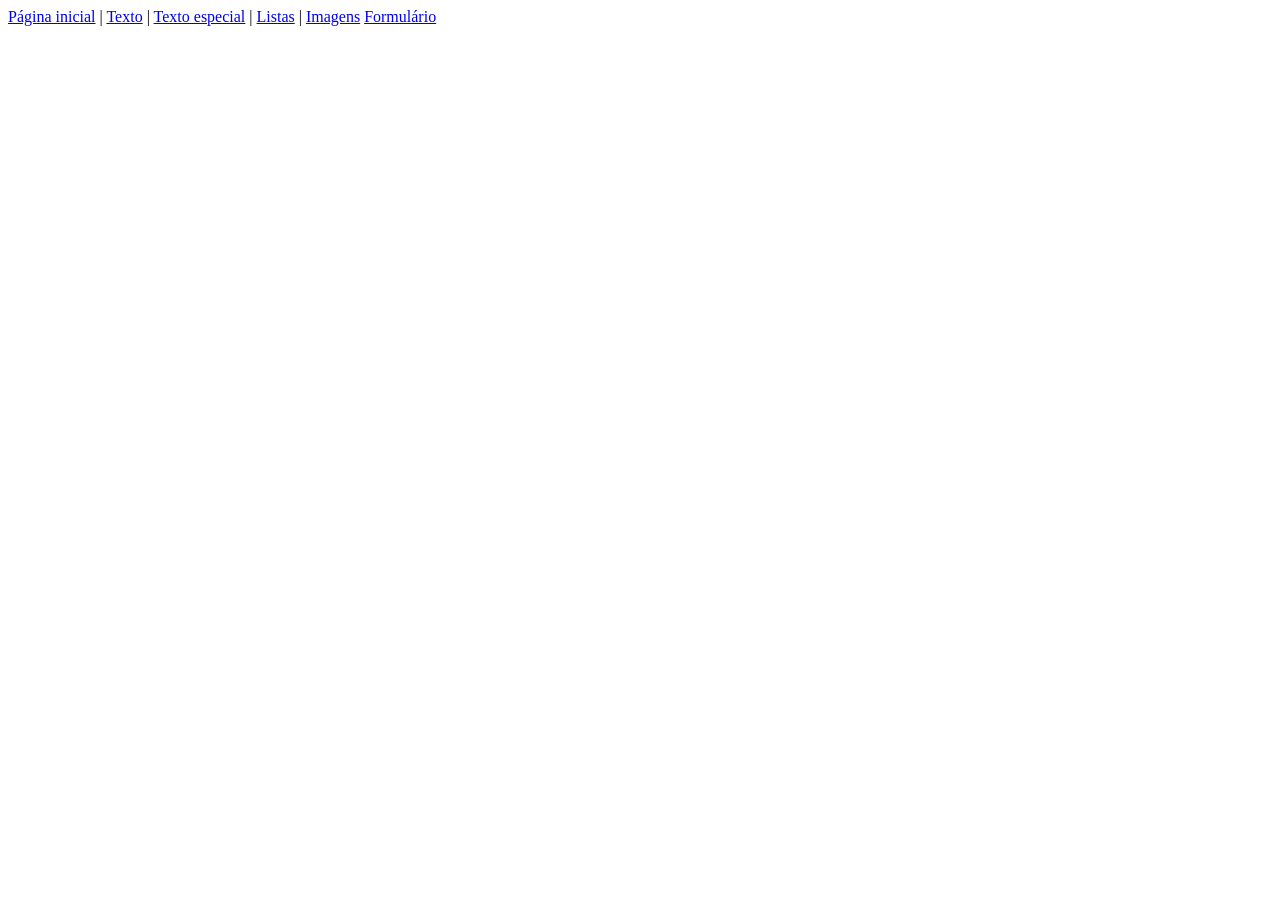
<file: index.html>
<!DOCTYPE html>
<html lang="pt-br">
<head>
    <meta charset="UTF-8">
    <meta name="viewport" content="width=device-width, initial-scale=1.0">
    <title>Projeto WEB - HTML/CSS</title>
    <link rel="stylesheet" href="css/style_txt.css">
</head>
<body>
    <div id="geral">
        <a href="index.html">Página inicial</a> |
        <a href="/paginas/texto.html">Texto</a> |
        <a href="paginas/outros/texto_especial.html"> Texto especial</a> |
        <a href="paginas/listas.html">Listas</a> | 
        <a href="paginas/outros/imagens.html">Imagens</a>
        <a href="paginas/outros/formulario.html">Formulário</a>

    </div>
    
</body>
</html>
</file>
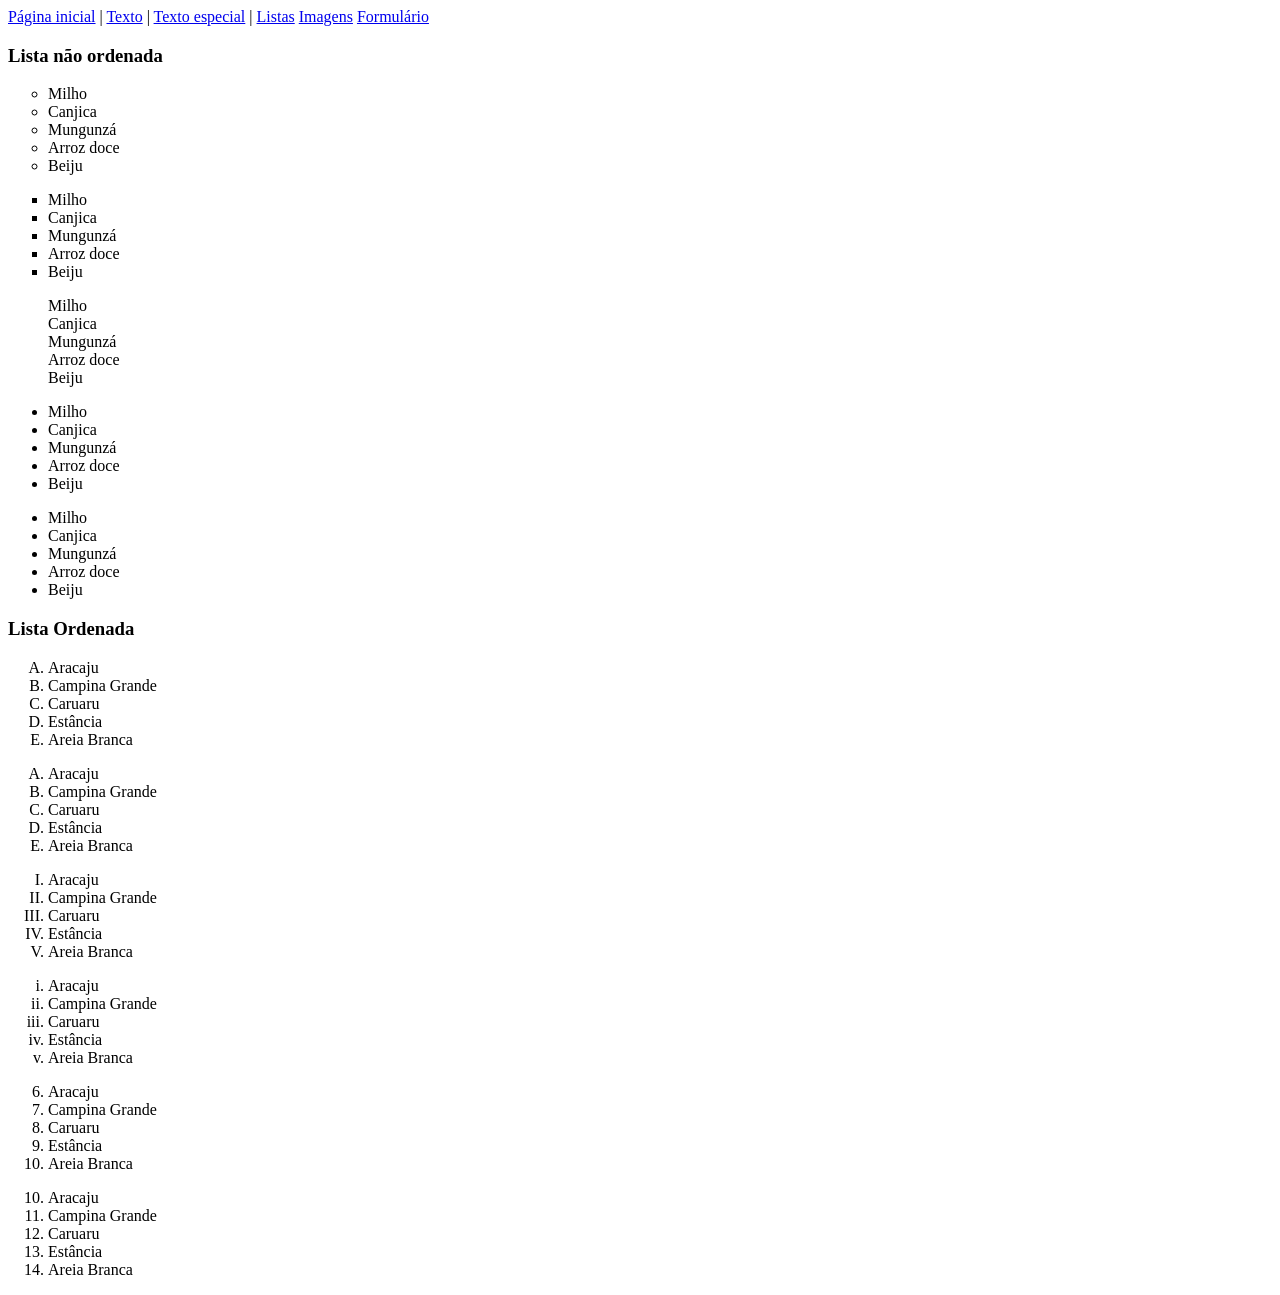
<file: paginas/listas.html>
<!DOCTYPE html>
<html lang="pt-br">
<head>
    <meta charset="UTF-8">
    <meta name="viewport" content="width=device-width, initial-scale=1.0">
    <title>Projeto WEB - HTML/CSS</title>
</head>
<body>
    <div id="links">
        <a href="../index.html">Página inicial</a> | 
        <a href="texto.html">Texto</a> |
        <a href="./outros/texto_especial.html">Texto especial</a> |
        <a href="listas.html">Listas</a> 
        <a href="./outros/imagens.html">Imagens</a>
        <a href="./outros/formulario.html">Formulário</a>
    </div>
    <div id="listas">
        <h3> Lista não ordenada </h3>

        <ul type="circle">
            <li>Milho</li>
            <li>Canjica</li>
            <li>Mungunzá</li>
            <li>Arroz doce</li>
            <li>Beiju</li>
        </ul>

        <ul type="square">
            <li>Milho</li>
            <li>Canjica</li>
            <li>Mungunzá</li>
            <li>Arroz doce</li>
            <li>Beiju</li>
        </ul>

        <ul type="none">
            <li>Milho</li>
            <li>Canjica</li>
            <li>Mungunzá</li>
            <li>Arroz doce</li>
            <li>Beiju</li>
        </ul>

        <ul>
            <li>Milho</li>
            <li>Canjica</li>
            <li>Mungunzá</li>
            <li>Arroz doce</li>
            <li>Beiju</li>
        </ul>

        <ul>
            <li>Milho</li>
            <li>Canjica</li>
            <li>Mungunzá</li>
            <li>Arroz doce</li>
            <li>Beiju</li>
        </ul>

        <h3>Lista Ordenada</h3>
        <ol type="A">
            <li>Aracaju</li>
            <li>Campina Grande</li>
            <li>Caruaru</li>
            <li>Estância</li>
            <li>Areia Branca</li>
        </ol>

        <ol type="A">
            <li>Aracaju</li>
            <li>Campina Grande</li>
            <li>Caruaru</li>
            <li>Estância</li>
            <li>Areia Branca</li>
        </ol>

        <ol type="I">
            <li>Aracaju</li>
            <li>Campina Grande</li>
            <li>Caruaru</li>
            <li>Estância</li>
            <li>Areia Branca</li>
        </ol>

        <ol type="i">
            <li>Aracaju</li>
            <li>Campina Grande</li>
            <li>Caruaru</li>
            <li>Estância</li>
            <li>Areia Branca</li>
        </ol>

        <ol start="6">
            <li>Aracaju</li>
            <li>Campina Grande</li>
            <li>Caruaru</li>
            <li>Estância</li>
            <li>Areia Branca</li>
        </ol>

        <ol start="10">
            <li>Aracaju</li>
            <li>Campina Grande</li>
            <li>Caruaru</li>
            <li>Estância</li>
            <li>Areia Branca</li>
        </ol>
    </div>
</body>
</html>
</file>
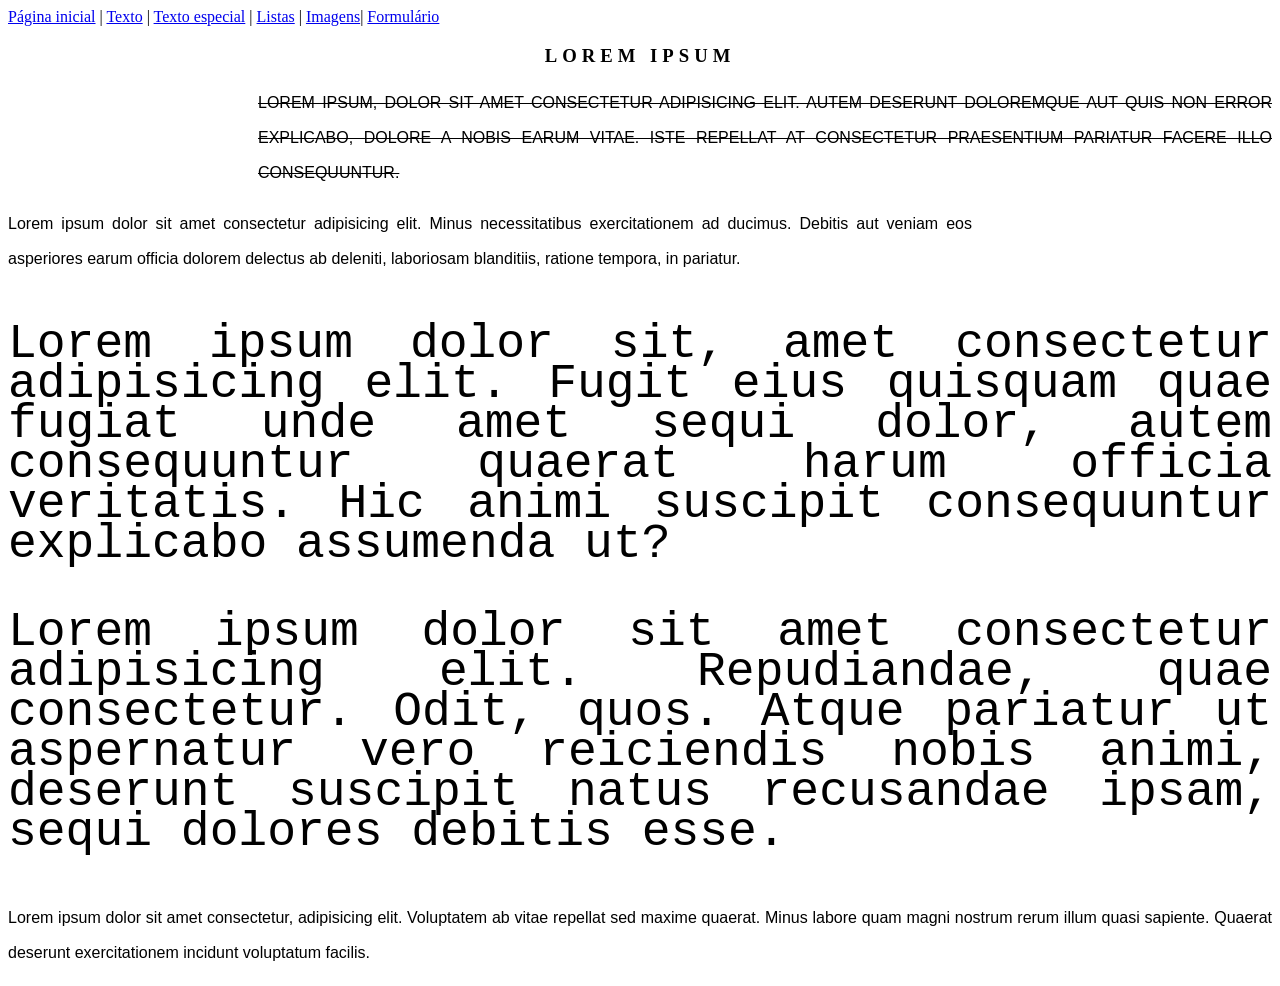
<file: paginas/texto.html>
<!DOCTYPE html>
<html lang="pt-br">
<head>
    <meta charset="UTF-8">
    <meta name="viewport" content="width=device-width, initial-scale=1.0">
    <title>Projeto WEB - HTML/CSS</title>
    <link rel="stylesheet" href="../css/style_txt.css">
</head>
<body>
    <div id="geral">
       <div id="links">
            <a href="../index.html">Página inicial</a> |
            <a href="texto.html">Texto</a> |
            <a href="./outros/texto_especial.html">Texto especial</a> |
            <a href="listas.html">Listas</a> |
            <a href="./outros/imagens.html"> Imagens</a>|
            <a href="./outros/formulario.html">Formulário</a>
        <div id="texto">
            <h3>Lorem ipsum</h3>
            <p id="paragrafo01" class="pag-especial">Lorem ipsum, dolor sit amet consectetur adipisicing elit. Autem deserunt doloremque aut quis non error explicabo, dolore a nobis earum vitae. Iste repellat at consectetur praesentium pariatur facere illo consequuntur.</p>
            <p id="paragrafo02">Lorem ipsum dolor sit amet consectetur adipisicing elit. Minus necessitatibus exercitationem ad ducimus. Debitis aut veniam eos asperiores earum officia dolorem delectus ab deleniti, laboriosam blanditiis, ratione tempora, in pariatur.</p>
            <p class="paragrafos">Lorem ipsum dolor sit, amet consectetur adipisicing elit. Fugit eius quisquam quae fugiat unde amet sequi dolor, autem consequuntur quaerat harum officia veritatis. Hic animi suscipit consequuntur explicabo assumenda ut?</p>
            <p class="paragrafos paragr-especial"> Lorem ipsum dolor sit amet consectetur adipisicing elit. Repudiandae, quae consectetur. Odit, quos. Atque pariatur ut aspernatur vero reiciendis nobis animi, deserunt suscipit natus recusandae ipsam, sequi dolores debitis esse.</p>
            <p class="paragrafo03"> Lorem ipsum dolor sit amet consectetur, adipisicing elit. Voluptatem ab vitae repellat sed maxime quaerat. Minus labore quam magni nostrum rerum illum quasi sapiente. Quaerat deserunt exercitationem incidunt voluptatum facilis.</p>
        </div>
       </div>  
    </div>
    
</body>
</html>
</file>
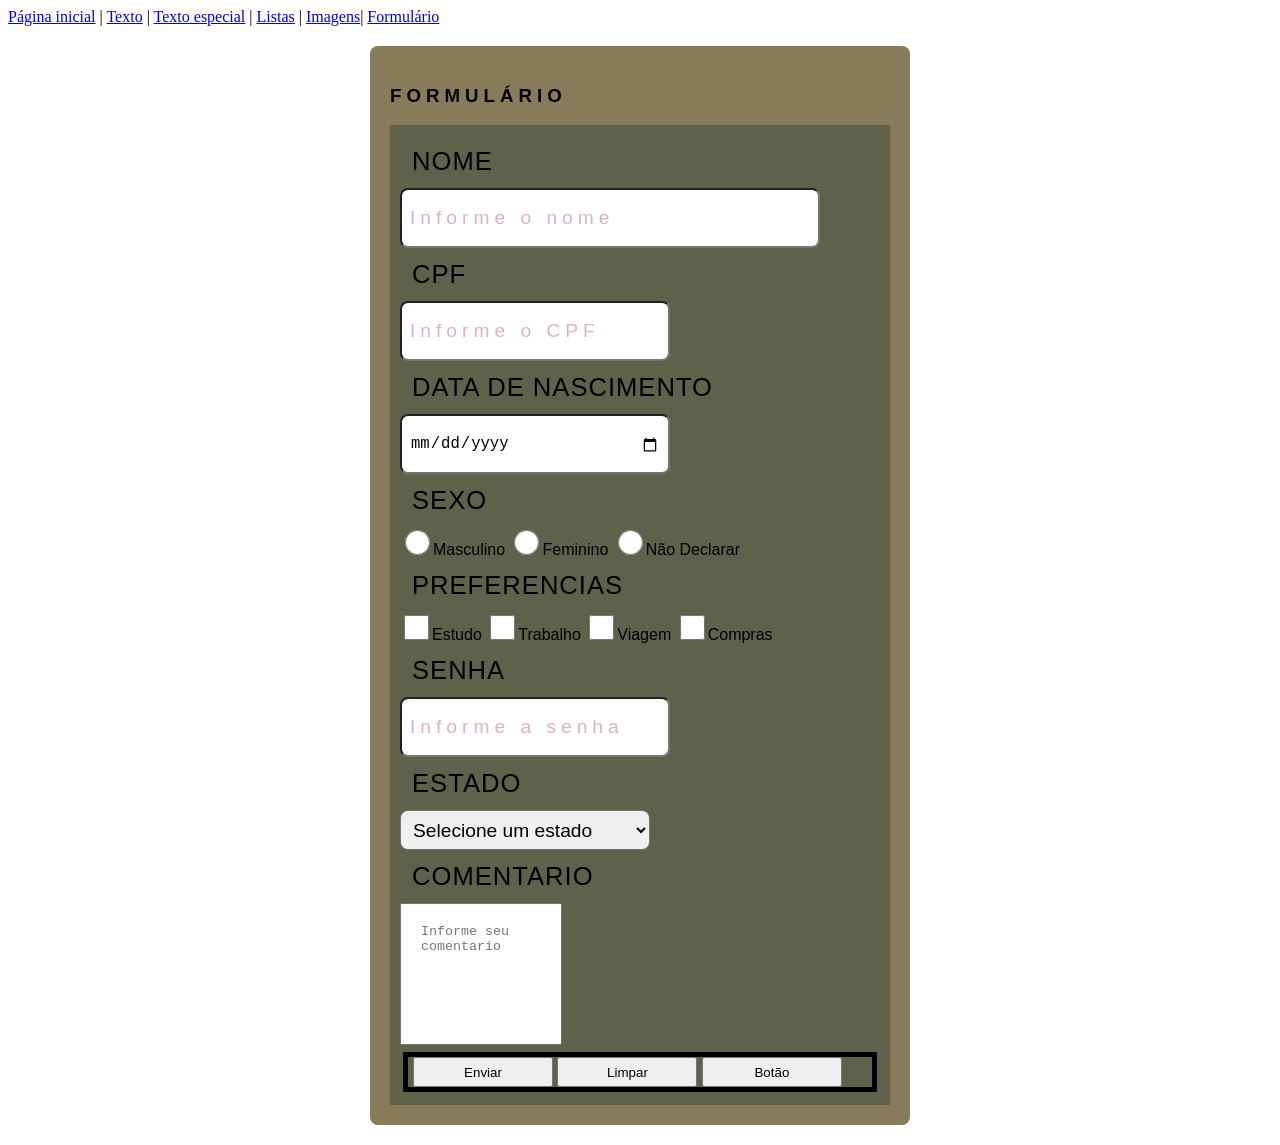
<file: paginas/outros/formulario.html>
<!DOCTYPE html>
<html lang="pt-br">
<head>
    <meta charset="UTF-8">
    <meta name="viewport" content="width=device-width, initial-scale=1.0">
    <title>Projeto WEB - HTML/CSS</title>
    <link rel="stylesheet" href="../../css/style_form.css">

    <link rel="stylesheet icon" href="../../imagens/favicon.svg" type="image/x-icon">
</head>
<body>

    <div id="links">
        <a href="../../index.html">Página inicial</a> |
        <a href="../texto.html">Texto</a> |
        <a href="outros/texto_especial.html">Texto especial</a> |
        <a href="../listas.html">Listas</a> |
        <a href="imagens.html"> Imagens</a>|
        <a href="formulario.html">Formulário</a>
    <div id="texto">

    <div id="div-form">

            <h3>Formulário</h3>

        <form name="form" id="form" method="post" action="">
            <label for="nome">Nome</label>
            <input type="text" name="nome" id="nome" class="input-vlr01" maxlength="30" required placeholder="Informe o nome">

            <label for="cpf">CPF</label>
            <input type="text" name="cpf" id="cpf" class=input-vlr02 maxlength="11" required placeholder="Informe o CPF">
            
            <label for="datanascimento">Data de nascimento</label>
            <input type="date" name="datanascimento" id="datanascimento" class="input-vlr02" required placeholder="Informe sua data de nascimento">

            <label for="sexo">Sexo</label>
            <input type="radio" name="sexo" id="sexoM" class="input-option" value="M">Masculino
            <input type="radio" name="sexo" id="sexoF" class="input-option" value="F">Feminino
            <input type="radio" name="sexo" id="sexoN" class="input-option" value="N">Não Declarar

            <label for="preferencias">Preferencias</label>
            <input type="checkbox" name="estudo" id="estudo" class="input-op" value="estudo">Estudo
            <input type="checkbox" name="trabalho" id="trabalho" class="input-op" value="trabalho">Trabalho
            <input type="checkbox" name="viagem" id="viagem" class="input-op" value="viagem">Viagem
            <input type="checkbox" name="compras" id="compras" class="input-op" value="compras">Compras

            <label for="senha">Senha</label>
            <input type="text" id="senha" class="input-vlr02" maxlength="6" required placeholder="Informe a senha">

            <label for="estado">Estado</label>
            <select name="estado" id="estado" class="input-vlr02" required placeholder="Informe um estado">
                <option>Selecione um estado</option>
                <option value="Al">Alagoas</option>
                <option value="Ba">Bahia</option>
                <option value="Ce">Ceará</option>
                <option value="Ma">Maranhão</option>
                <option value="Pb">Paraíba</option>
                <option value="Pe">Pernambuco</option>
                <option value="Pi">Piauí</option>
                <option value="RN">Rio Grande do Norte</option>
                <option value="Se">Sergipe</option>
            </select>
            
            <label for="comentario">Comentario</label>
            <textarea name="comentario" id="comentario" placeholder="Informe seu comentario" required></textarea>

        <div id="div-btn">

            <button type="submit" id="btn-enviar">Enviar</button>
            <button type="reset" id="btn-limpar">Limpar</button>
            <button id="btn">Botão</button>

        </div>

        </form>

    </div>  
</body>
</html>
</file>
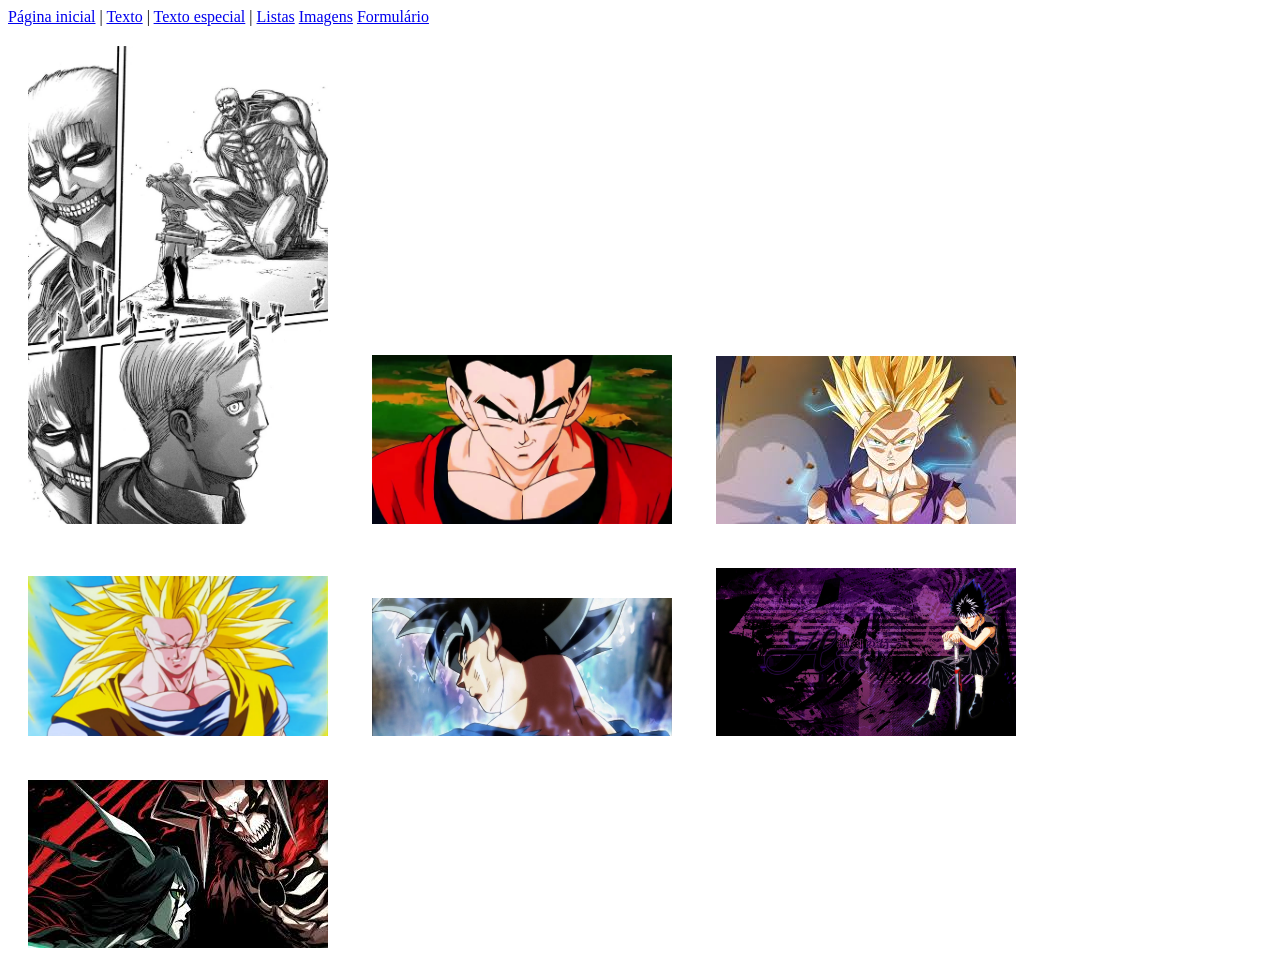
<file: paginas/outros/imagens.html>
<!DOCTYPE html>
<html lang="pt-br">
<head>
    <meta charset="UTF-8">
    <meta name="viewport" content="width=device-width, initial-scale=1.0">
    <title>Projeto WEB - HTML/CSS</title>
    <link rel="stylesheet" href="../../css/style_imagens.css">
</head>
<body>
    <div id="links">
        <a href="../../index.html">Página inicial</a> | 
        <a href="../texto.html">Texto</a> |
        <a href="texto_especial.html">Texto especial</a> |
        <a href="../listas.html">Listas</a> 
        <a href="imagens.html">Imagens</a>
        <a href="formulario.html">Formulário</a>
    </div>

    <div id="div-imagens">
        <img src="../../imagens/erwin_smith.png" alt="erwin_smith" title="erwin_smith">
        <img src="../../imagens/gohan1.png" alt="gohan-mistico" title="gohan-mistico">
        <img src="../../imagens/gohanssj2.png" alt="gohanssj2" title="gohanssj2">
        <img src="../../imagens/goku-ssj-3.png" alt="goku-ssj-3" title="goku-ssj-3">
        <img src="../../imagens/goku_instintosuperior.png" alt="goku_instintosuperior" title="goku_instintosuperior">
        <img src="../../imagens/hiei.png" alt="hiei" title="hiei">
        <img src="../../imagens/ichigoVSulquiorra.png" alt="ichigo-VS-ulquiorra" title="ichigo-VS-ulquiorra">
    </div>
</body>
</html>
</file>
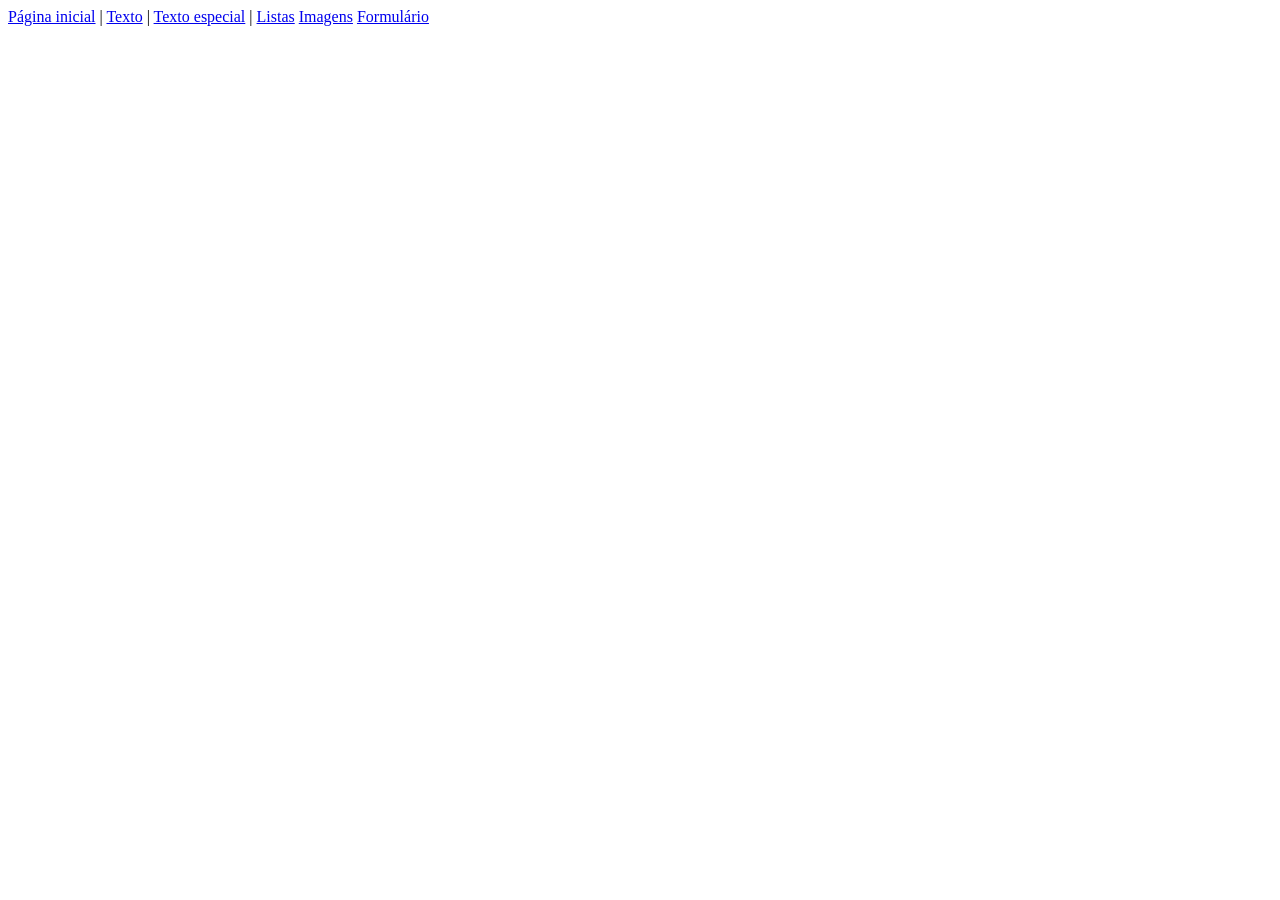
<file: paginas/outros/texto_especial.html>
<!DOCTYPE html>
<html lang="en">
<head>
    <meta charset="UTF-8">
    <meta name="viewport" content="width=device-width, initial-scale=1.0">
    <title>Página WEB HTML/CSS</title>
</head>
<body>
    <div id="geral">
        <div id="links">
            <a href="../../index.html">Página inicial</a> | 
            <a href="../texto.html">Texto</a> |
            <a href="texto_especial.html">Texto especial</a> |
            <a href="../listas.html">Listas</a> 
            <a href="imagens.html">Imagens</a>
            <a href="formulario.html">Formulário</a>
        </div>
    </div>
        
</body>
</html>
</file>
<file: css/style_txt.css>
/*
seletor{
    propriedade: valor;
    propriedade: valor:
}
*/

h3{
    text-align: center;
    text-transform: uppercase;
    letter-spacing: 5px;
    color: black;
}
p{
    font-family: Verdana, Geneva, Tahoma, sans-serif;
    text-align: justify;
    line-height: 35px;
}
#paragrafo01{
    margin-left: 250px;
    text-transform: uppercase;
}
#paragrafo02{
    margin-right: 300px;
}
.paragrafos{
    font-family: 'Courier New', Courier, monospace;
    font-size:  3em;
    line-height: 40px;
}
.pag-especial{
    text-decoration: line-through;
}
</file>
<file: css/style_form.css>
#div-form{
    width: 500px;
    min-height: 600px;
    margin: 20px auto;
    padding: 20px;
    background-color: rgb(136, 123, 89);
    border-radius: 8px;
    font-family:'Lucida Sans', 'Lucida Sans Regular', 'Lucida Grande', 'Lucida Sans Unicode', Geneva, Verdana, sans-serif ;
}
h3{
    text-align: justify;
    text-transform: uppercase;
    letter-spacing: 5px;
}
#form{
    background-color: rgb(95, 97, 74);
    padding: 10px;
}
label{
    display: block;
    margin: 12px;
    letter-spacing: 1px;
    text-transform: uppercase;
    font-size: 1.6em;
}
.input-vlr01{
    width: 400px;
}
.input-vlr02, .input-vlr01{
    height: 40px;
    padding: 8px;
    border-radius: 8px;
    font-size: 1.2em;
}
.input-vlr02{
    width: 250px;
}
input[type="radio"], input[type="checkbox"]{
    width: 25px;
    height: 25px;
    cursor: pointer;
}
textarea{
    width: 120px;
    height: 100px;
    padding: 20px;
    resize: none;
}
#div-btn{
    border: solid 5px;
    margin: 3px;
    padding-left: 5px;
    padding-right: 8px;
}
button{
    width: 140px;
    height: 30px;
    cursor: pointer;
}
input::placeholder{
    color: #dbb5b5;
    letter-spacing: 5px;
}
</file>
<file: css/style_imagens.css>
img{
    width: 300px;
    height: 500;
    margin: 20px;
}
</file>
